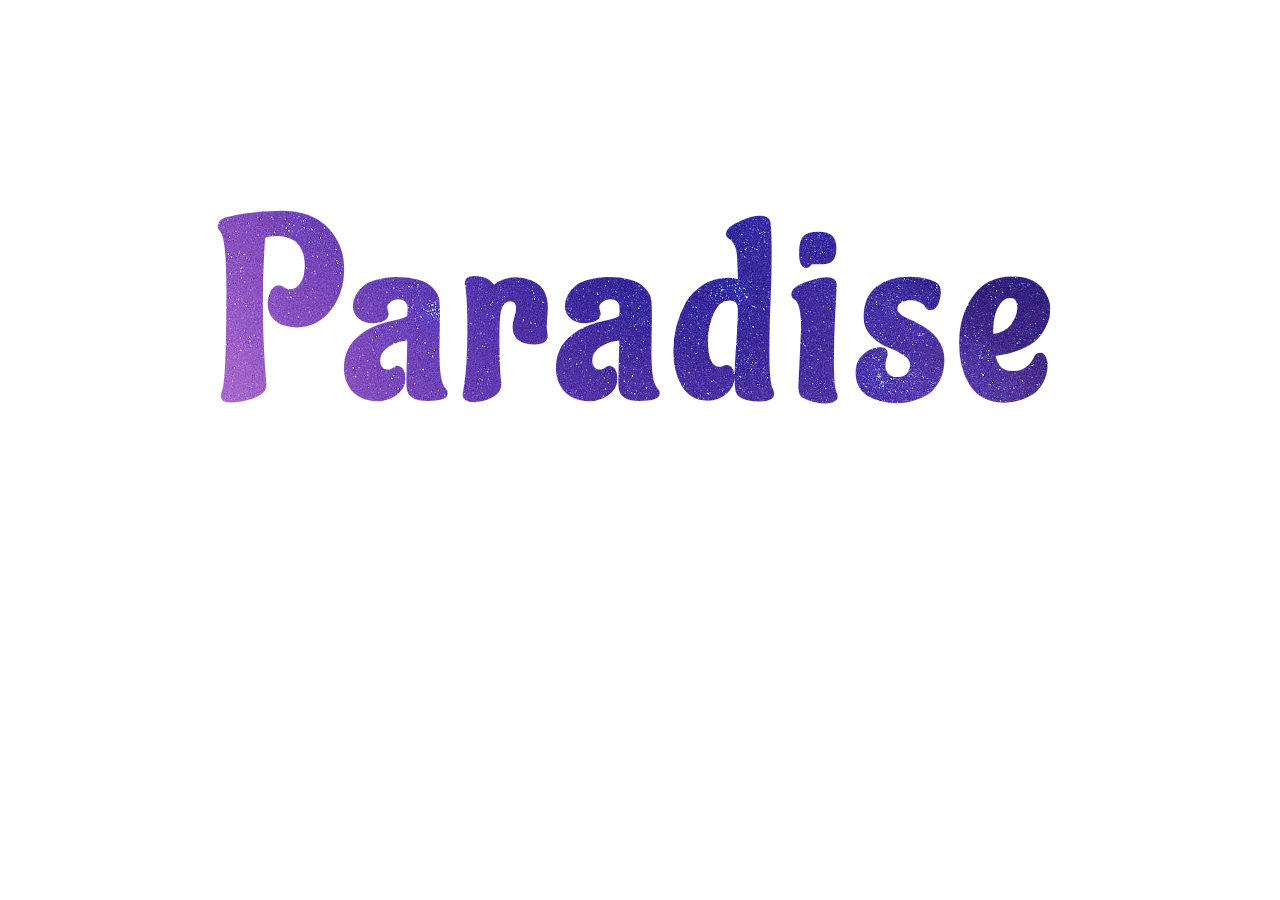
<file: cssMasking16thfeb/index.html>
<!DOCTYPE html>
<html lang="en">
<head>
    <meta charset="UTF-8">
    <meta name="viewport" content="width=device-width, initial-scale=1.0">
    <meta http-equiv="X-UA-Compatible" content="ie=edge">
    <title>CSS Masking</title>
    <style>
        @import url('https://fonts.googleapis.com/css?family=Aladin');
        h1{
            font-size: 250px;
            text-align: center;
            font-family: 'Aladin', cursive;
            letter-spacing: 15px;
            background-image: url(bg.jpeg);
            background-size: cover;
            -webkit-background-clip: text;
            color: transparent;
        }
    </style>
</head>
<body>
    <h1>
        Paradise
    </h1>
</body>
</html>
</file>
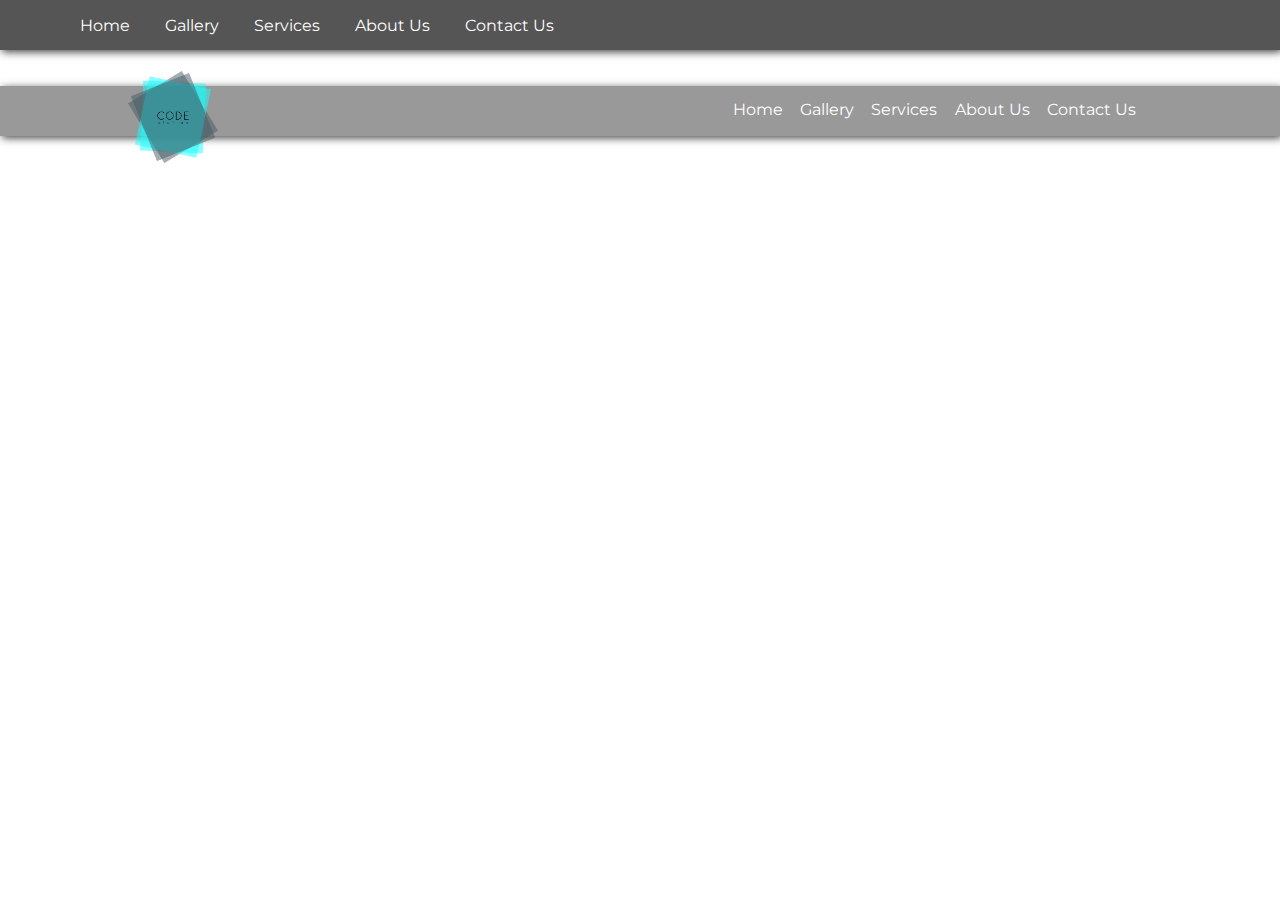
<file: design16thFeb/index.html>
<!DOCTYPE html>
<html lang="en">
<head>
    <meta charset="UTF-8">
    <meta name="viewport" content="width=device-width, initial-scale=1.0">
    <meta http-equiv="X-UA-Compatible" content="ie=edge">
    <title>Components</title>
    <link rel="stylesheet" href="css/app.css">
</head>
<body>
<div id="container">
    <!-- navbar1-->
    <div class="navbar">
        <ul>
            <li class="tab">Home</li>
            <li class="tab">Gallery</li>
            <li class="tab">Services</li>
            <li class="tab">About Us</li>
            <li class="tab">Contact Us</li>
        </ul>
    </div>
    <!-- navbar1 end -->
    
<br><br>

<!-- navbar2 -->
<div class="navbar2">
    <div class="icon">
        <img src="images/icon.png" alt="" width="14%">
    </div>    
    <div class="menu">
            <ul>
                    <li class="tab">Home</li>
                    <li class="tab">Gallery</li>
                    <li class="tab">Services</li>
                    <li class="tab">About Us</li>
                    <li class="tab">Contact Us</li>
                </ul>
    </div>
    
    </div>
<!-- navbar2 end -->
</div>
</body>
</html>
</file>
<file: design16thFeb/css/app.css>
@import url('https://fonts.googleapis.com/css?family=Montserrat');
*{
 margin: 0;
 padding: 0;   
}
.navbar{
    background-color: #555;
    height: 50px;
    padding-left: 5%;
    padding-right: 5%;
    box-shadow: 2px 2px 8px #444;
}
ul li{
    font-family: 'Montserrat', sans-serif;
    display: inline-block;
    padding: 1.35%;
    color: white;
}
.tab{
    transition: 0.6s;
}
.tab:hover{
    color: aqua;
    cursor: default;
}
.icon{
    float: left;
    width: 50%;
    padding-left: 5%;
    position: absolute;
    margin-top: -15px;
}
.menu{
    float: right;
    width: 50%;
    padding-top: 0.6%;
}
.navbar2{
    background-color: #999;
    height: 50px;
    padding-left: 5%;
    padding-right: 5%;
    box-shadow: 2px 2px 8px #444;
}
.menu ul{
    margin-left: 15%;
}
</file>
